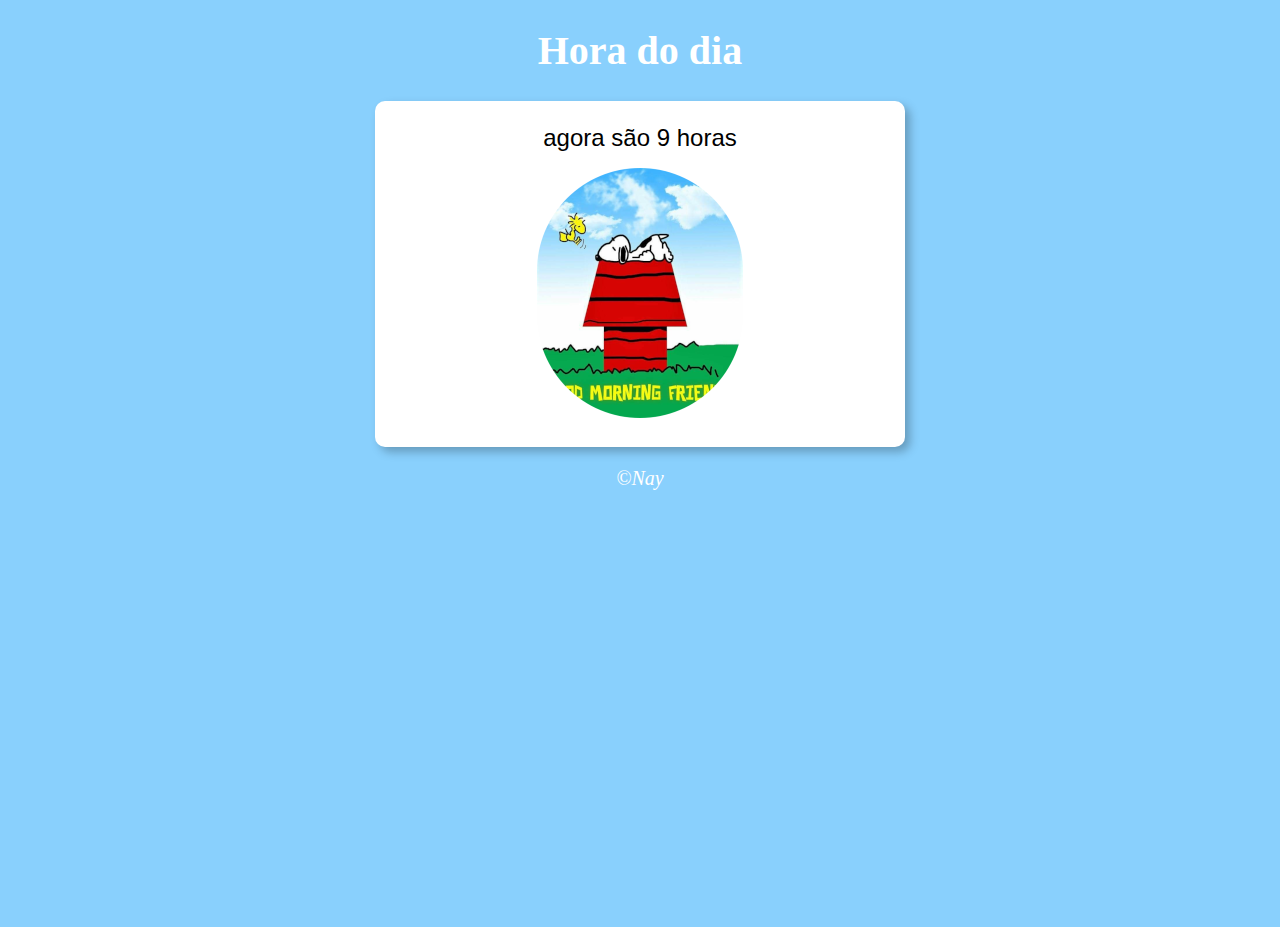
<file: ex/ex015/index.html>
<!DOCTYPE html>
<html lang="en">
<head>
    <meta charset="UTF-8">
    <meta name="viewport" content="width=device-width, initial-scale=1.0">
    <title>Modelo de exercicio</title>
    <link rel="stylesheet" href="style.css">
</head>
<body onload="carregar()">
    <header>
        <h1>Hora do dia</h1>
    </header>
    <section>
        <div id="msg">
            aqui vai aparecer a Hora
        </div>
        <div id="foto">
            <img src="" alt="" id="imagem">
            
        </div>
    </section>
    <footer>
        <p> &copy;Nay</p>
    </footer>
    <script src="script.js"></script>
    
</body>
</html>
</file>
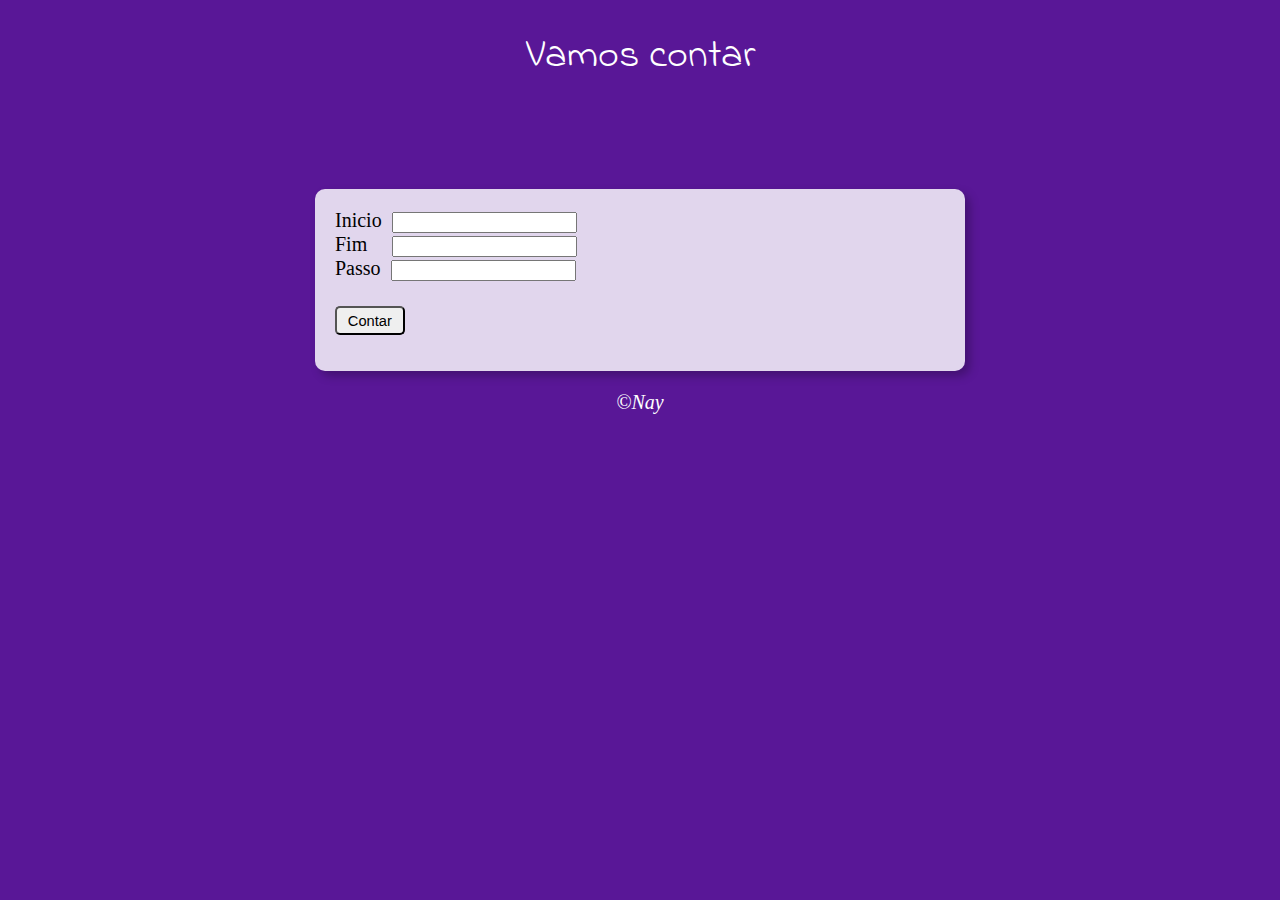
<file: ex/ex017/index.html>
<!DOCTYPE html>
<html lang="en">
<head>
    <meta charset="UTF-8">
    <meta name="viewport" content="width=device-width, initial-scale=1.0">
    <title>Hora Do Dia</title>
    <link rel="stylesheet" href="style.css">
    <link rel="shortcut icon" href="favicon.ico" type="image/x-icon">
</head>
<body>
    <header>
        <h1>Vamos contar</h1>
    </header>
    <section>
        <label for="" id="in">Inicio</label><input type="number" name="" id="inicio"><br>
        <label for="" id="labelfim">Fim</label><input type="number" name="" id="fim"><br>
        <label for="">Passo</label><input type="number" name="" id="passo"><br>
        <button onclick="contar()">Contar</button> 
        
        <div id="res">
                      
        </div>
    </section>
    <footer>
        <p> &copy;Nay</p>
    </footer>
    <script src="script.js"></script>
    
    
</body>
</html>
</file>
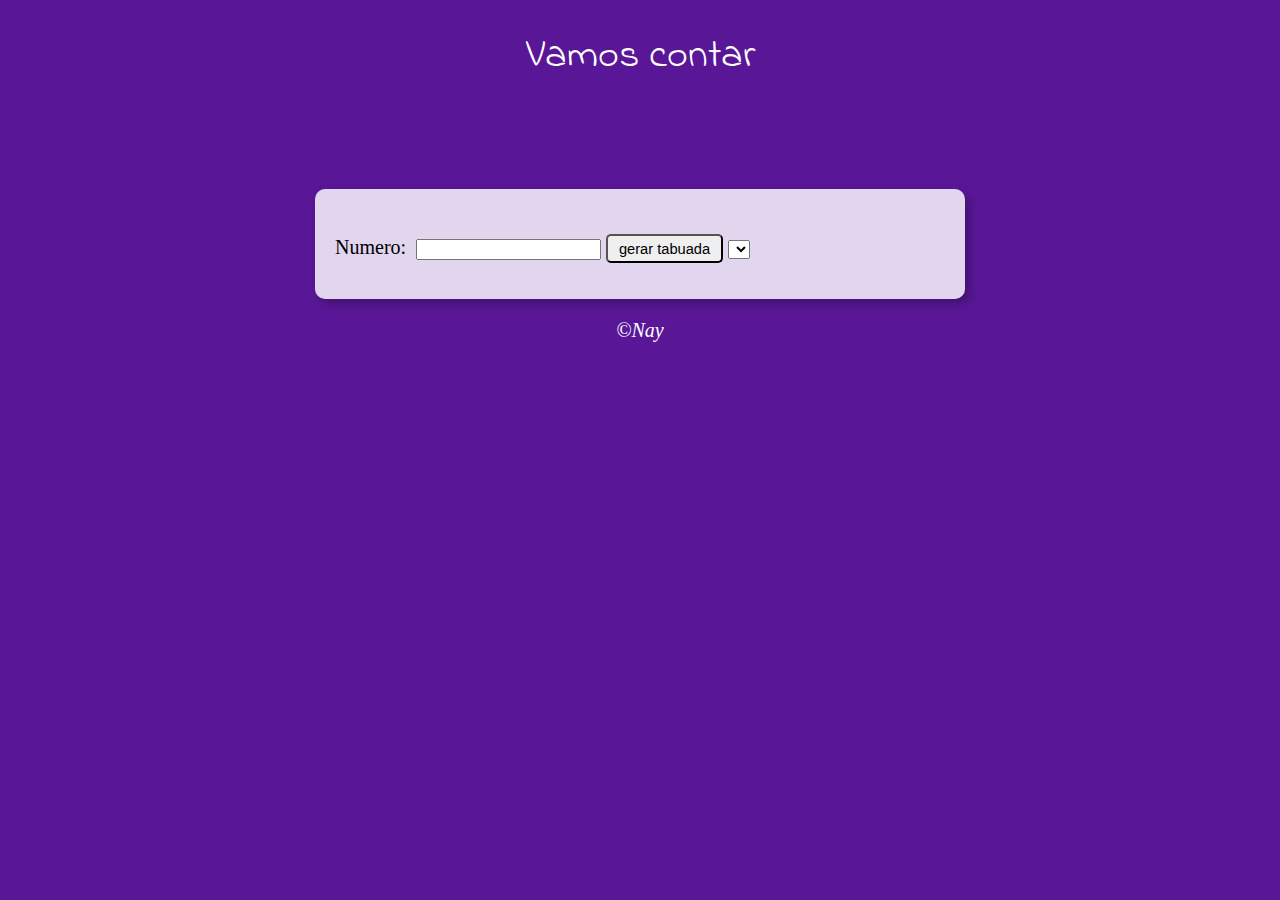
<file: ex/ex018/index.html>
<!DOCTYPE html>
<html lang="en">
<head>
    <meta charset="UTF-8">
    <meta name="viewport" content="width=device-width, initial-scale=1.0">
    <title>Hora Do Dia</title>
    <link rel="stylesheet" href="style.css">
    <link rel="shortcut icon" href="favicon.ico" type="image/x-icon">
</head>
<body>
    <header>
        <h1>Vamos contar</h1>
    </header>
    <section>
        <label for="">Numero:</label><input type="number" name="num" id="num"> <button onclick="tabuada()">gerar tabuada</button>

        <select name="tabuada" id="tabuada"></select>
        
        <div id="res">
                      
        </div>
    </section>
    <footer>
        <p> &copy;Nay</p>
    </footer>
    <script src="script.js"></script>
    
    
</body>
</html>
</file>
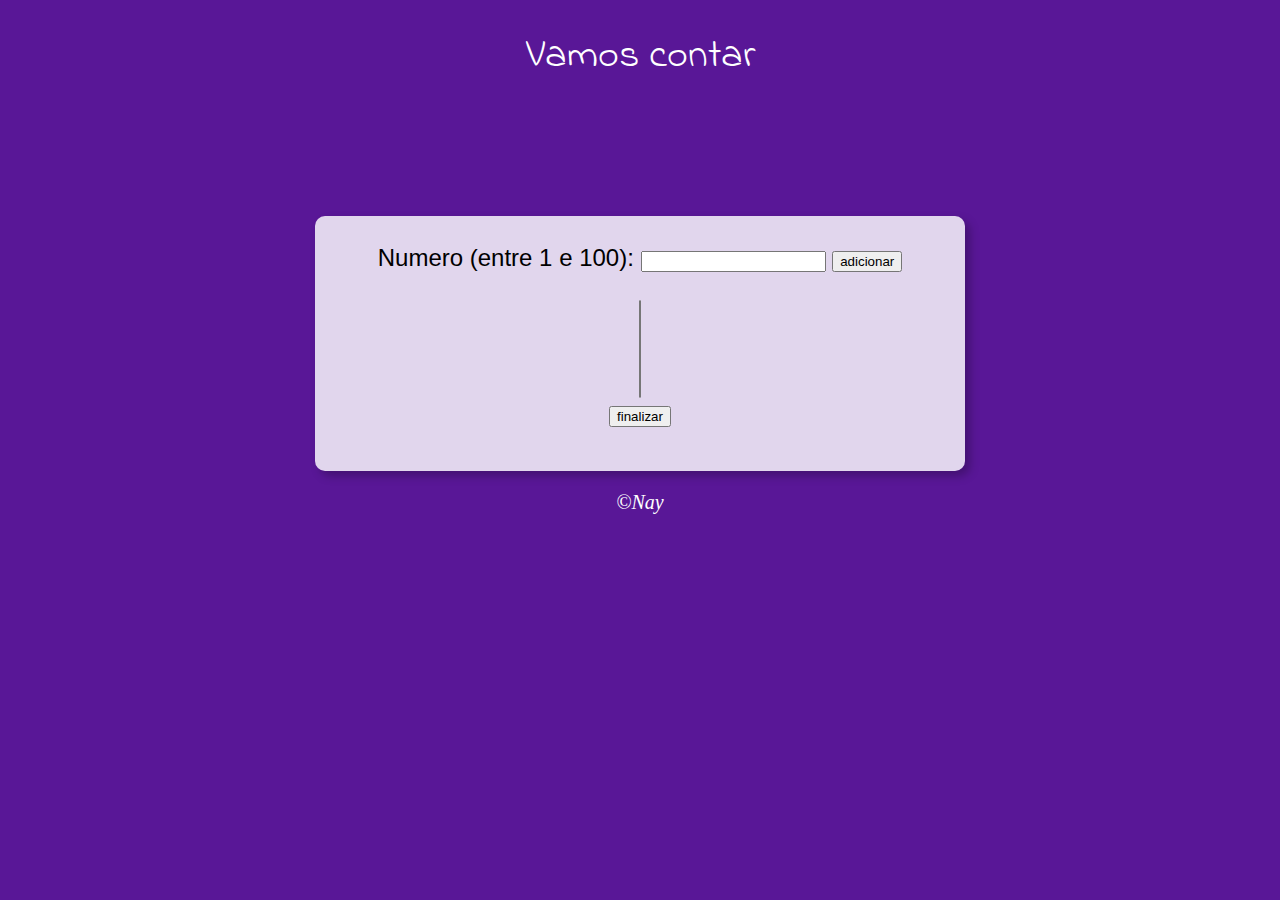
<file: ex/ex019/index.html>
<!DOCTYPE html>
<html lang="en">
<head>
    <meta charset="UTF-8">
    <meta name="viewport" content="width=device-width, initial-scale=1.0">
    <title>Hora Do Dia</title>
    <link rel="stylesheet" href="style.css">
    <link rel="shortcut icon" href="favicon.ico" type="image/x-icon">
</head>
<body>
    <header>
        <h1>Vamos contar</h1>
    </header>
    <section>
        <div>
            Numero (entre 1 e 100):
            <input type="number" name="" id="fnum">
            <input type="button" value="adicionar" onclick="adicionar()">
            <br><br><select name="flista" id="flista" size="6"></select>
            <br><input type="button" value="finalizar">
        </div>

        
        
        <div id="res">
                      
        </div>
    </section>
    <footer>
        <p> &copy;Nay</p>
    </footer>
    <script src="script.js"></script>
    
    
</body>
</html>
</file>
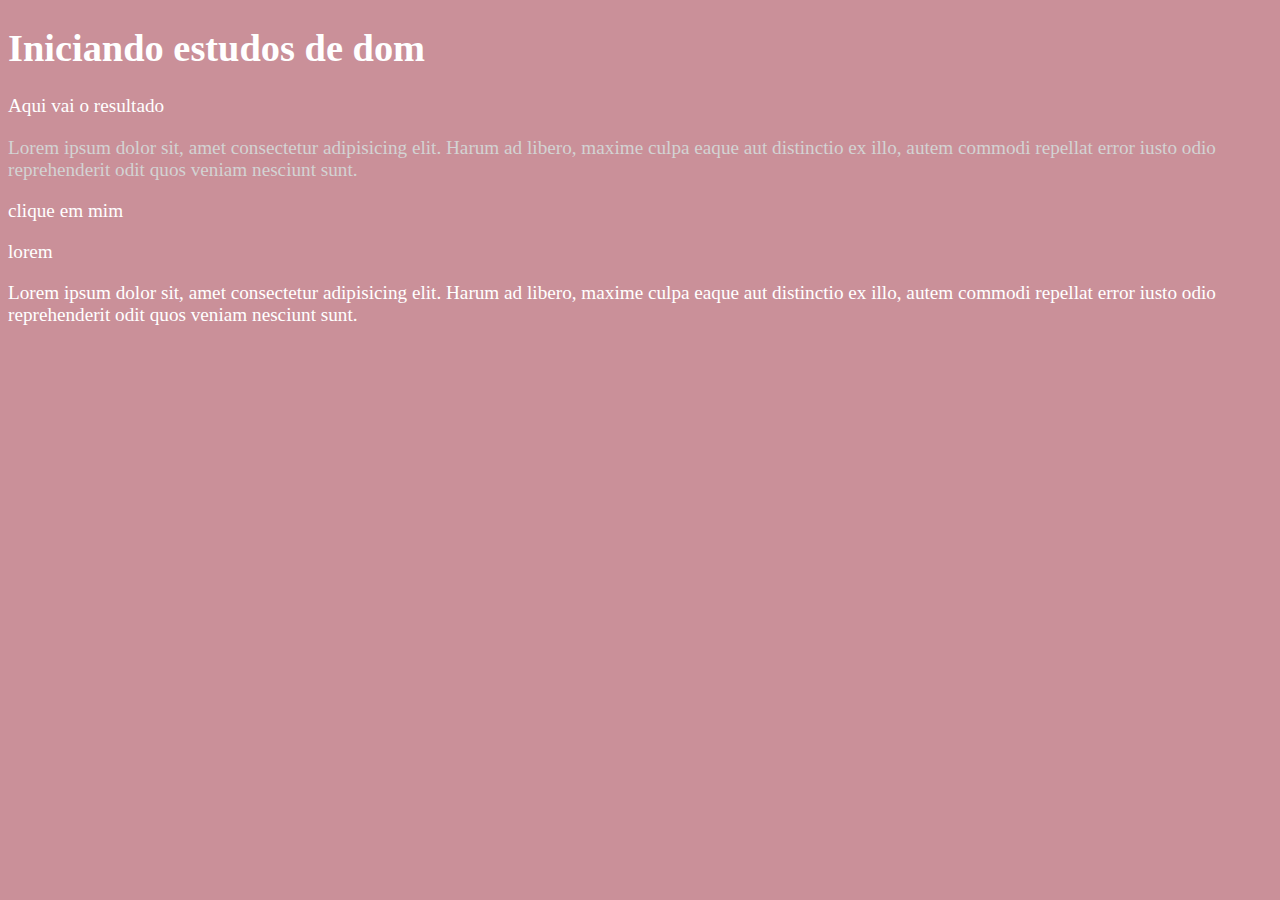
<file: ex/ex001.html>
<!DOCTYPE html>
<html lang="en">
<head>
    <meta charset="UTF-8">
    <meta name="viewport" content="width=device-width, initial-scale=1.0">
    <title>Dom</title>
    <style>
        body{
            background-color: rgb(202, 144, 153);
            color: white;
            font-size: larger;
            font-family: 'Calibri'
            
            
            
        }
    </style>
</head>
<body>
    <h1>Iniciando estudos de dom</h1>
    <p>Aqui vai o resultado</p>
    <p>Lorem ipsum dolor sit, amet consectetur adipisicing elit. Harum ad libero, maxime culpa eaque aut distinctio ex illo, autem commodi repellat error iusto odio reprehenderit odit quos veniam nesciunt sunt.</p>
    <div>clique em mim</div>
    <p>lorem</p>
    <script>
        var p1 = window.document.getElementsByTagName('p')[1]
        window.document.write(p1.innerText)
        p1.style.color = 'lightgray'
    </script>
</body>
</html>
</file>
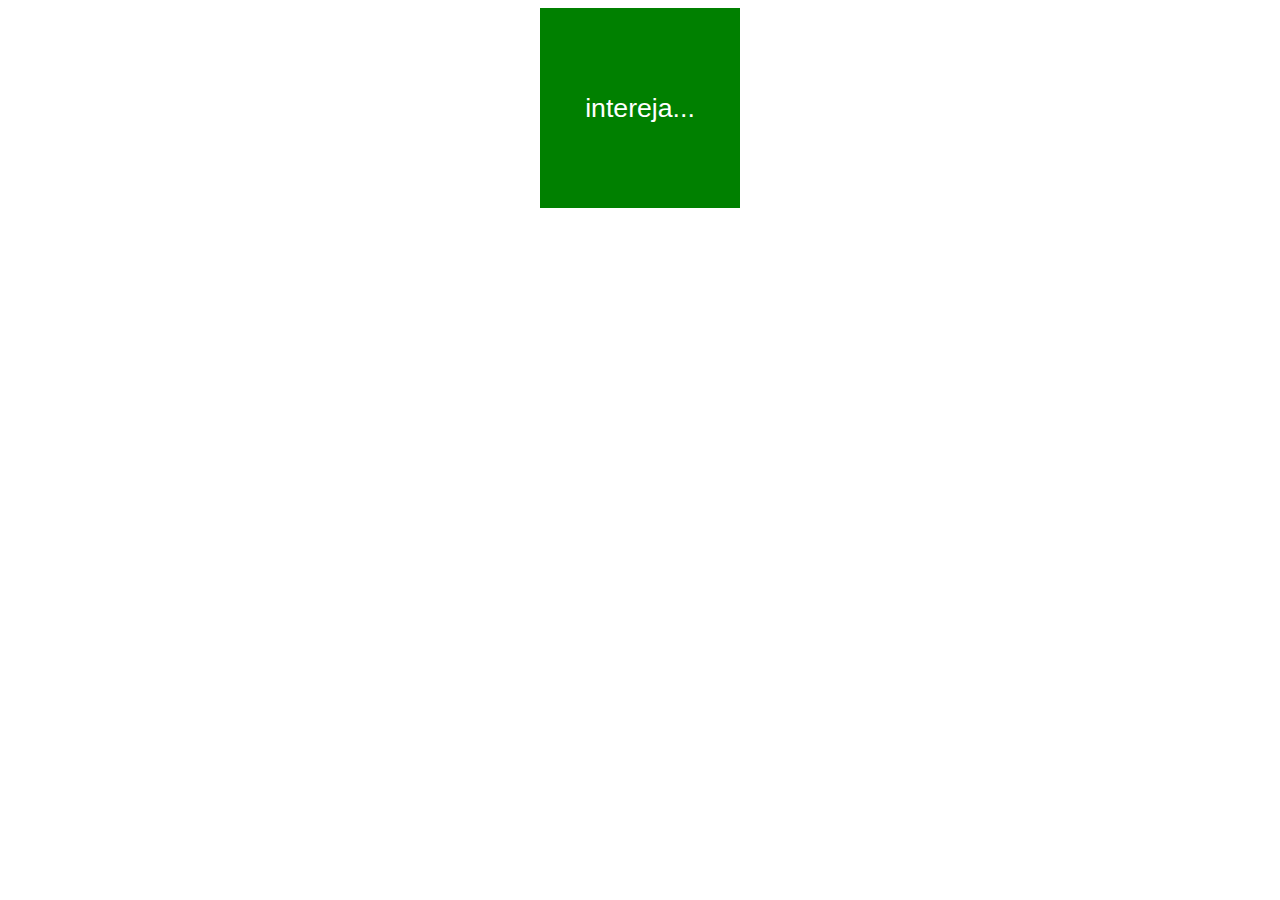
<file: ex/ex006.html>
<!DOCTYPE html>
<html lang="en">
<head>
    <meta charset="UTF-8">
    <meta name="viewport" content="width=device-width, initial-scale=1.0">
    <title>Eventos dom</title>
    <style>
        div#area{
            font: normal 20pt arial;
            background-color: green;
            color: white;
            width: 200px;
            height: 200px;
            margin: auto;
            text-align: center;
            line-height: 200px;
        }
    </style>
</head>
<body>
    <div id="area">
        intereja...
    </div>
    <script>
        var a = document.getElementById('area')
        a.addEventListener('click', clicar)
        a.addEventListener('mouseenter', entrar)
        a.addEventListener('mouseout', saiu)
        function clicar(){
            
            a.innerText = 'clicou'
            a.style.background = 'purple'
        }

        function entrar(){
            a.innerText = 'entrou'
        }

        function saiu(){
            a.innerText = 'saiu'
            a.style.background = 'green'
        }
    </script>
</body>
</html>
</file>
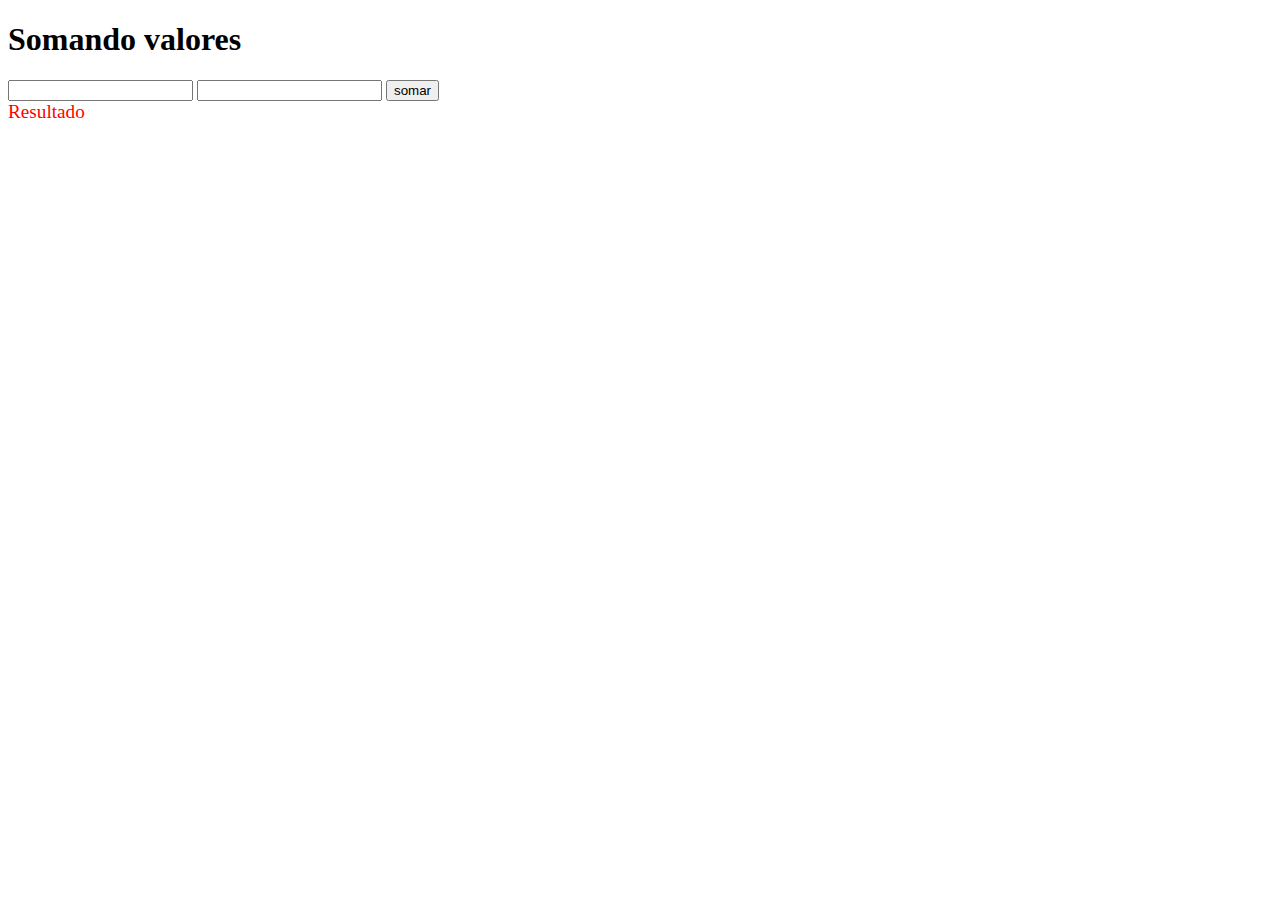
<file: ex/ex007.html>
<!DOCTYPE html>
<html lang="en">
<head>
    <meta charset="UTF-8">
    <meta name="viewport" content="width=device-width, initial-scale=1.0">
    <title>somando numeros</title>
    <style>
        div#res{
            color: red;
            font-size: larger;
        }
    </style>
</head>
<body>
    <h1>Somando valores</h1>
    <input type="number" name="txtn1" id="txtn1">
    <input type="number" name="txtn2" id="txtn2">
    <input type="button" value="somar" onclick="somar()">
    <div id="res">Resultado</div>
<script>
    function somar(){
        var tn1 = document.getElementById('txtn1')  
        var tn2 = document.getElementById('txtn2')
        var res = document.getElementById('res')
        var n1 = Number(tn1.value)
        var n2 = Number(tn2.value)
        var s = n1 + n2
        res.innerHTML = 'Este usario ja existe!'
    
    }
       
</script>
</body>
</html>
</file>
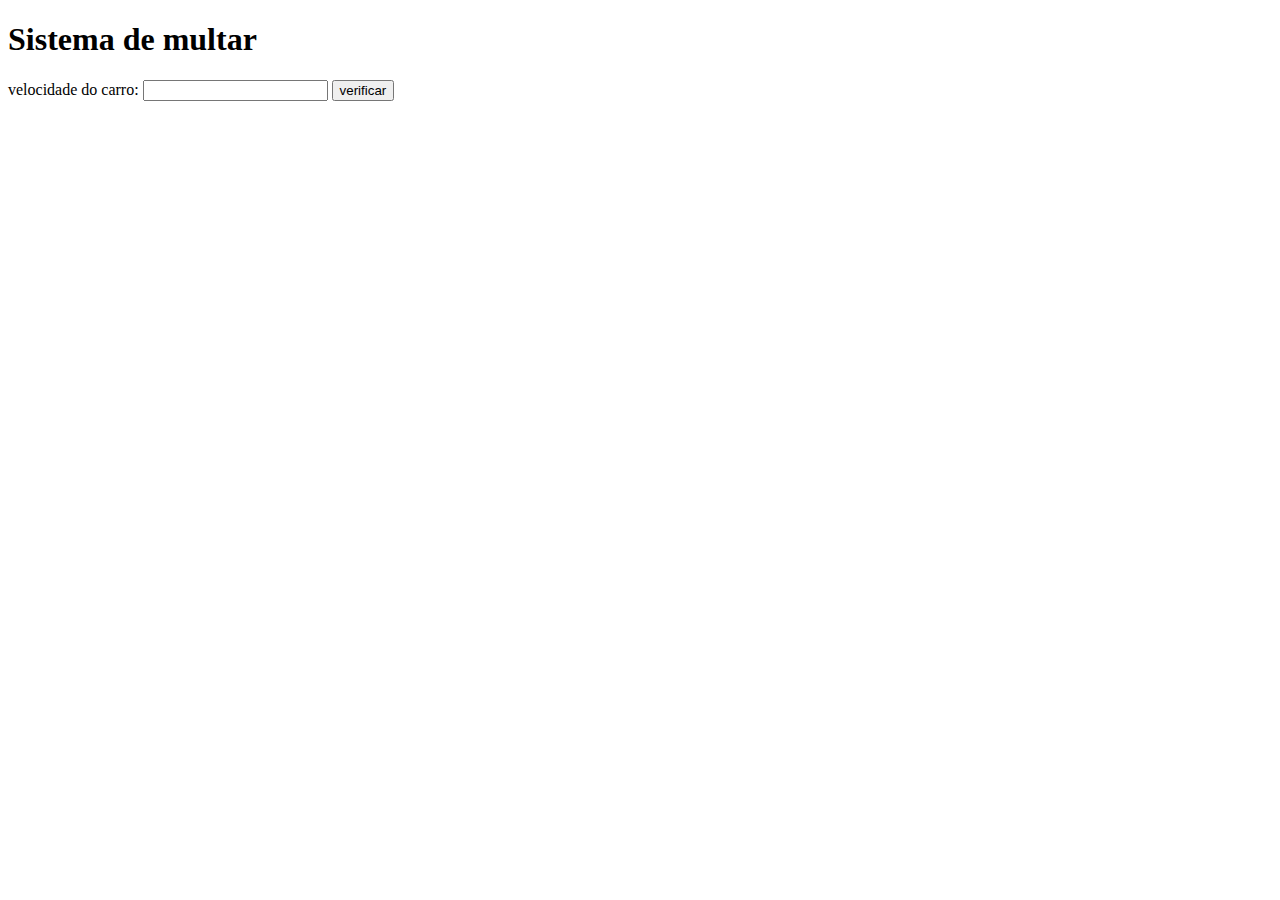
<file: ex/ex010.html>
<!DOCTYPE html>
<html lang="en">
<head>
    <meta charset="UTF-8">
    <meta name="viewport" content="width=device-width, initial-scale=1.0">
    <title>Pais</title>
</head>
<body>
    <h1>Sistema de multar</h1>
    velocidade do carro: <input type="number" name="txtvel" id="txtvel">
    <input type="button" value="verificar" onclick="calcular()">
    <div id="res">

    </div>
    <script>
    
        function calcular(){
            var txtv = window.document.querySelector('input#txtvel')
            var res = document.querySelector('div#res')
            var vel = Number(txtv.value)
            res.innerHTML = `Sua velocidade atual é de ${vel}`
            if(vel > 60){
                res.innerHTML = 'MULTADO!'
            }
        }
    </script>
</body>
</html>
</file>
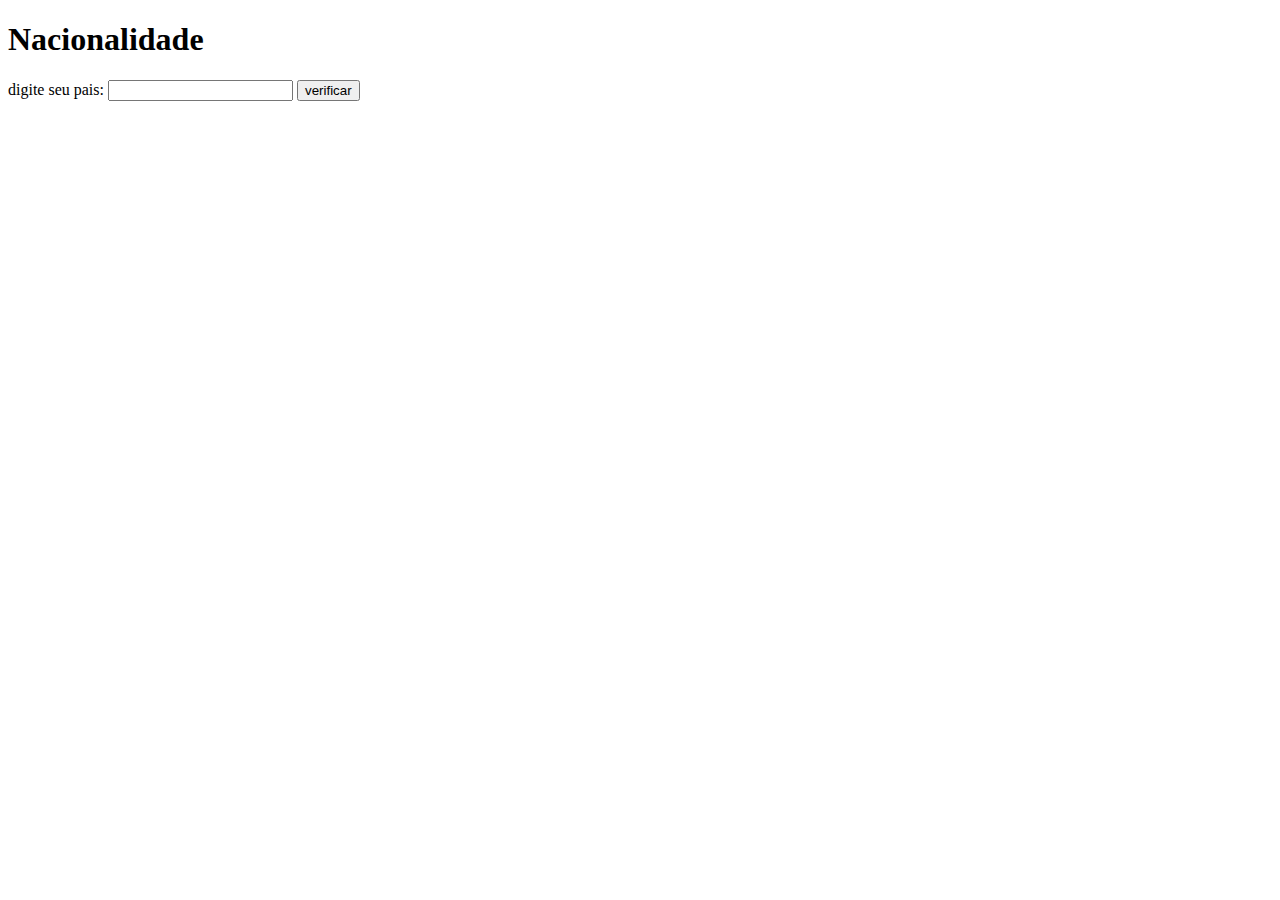
<file: ex/ex011.html>
<!DOCTYPE html>
<html lang="en">
<head>
    <meta charset="UTF-8">
    <meta name="viewport" content="width=device-width, initial-scale=1.0">
    <title>pais</title>
</head>
<body>
    <h1>Nacionalidade</h1>
    digite seu pais: <input type="text" value="" name="pais" id="fefe">
    <input type="button" value="verificar" onclick="check()">
    <div id="res">

    </div>

    <script>
        function check(){
            var pais = document.getElementById('fefe').value
            var res = document.querySelector('div#res')
        if (pais == 'Brazil'){
            res.innerHTML = 'Brasil'
            
        }else{
            res.innerHTML = 'N'
        }
        }
    </script>
</body>
</html>
</file>
<file: ex/ex015/style.css>
body{
    background-image: linear-gradient(#89d0fd, rgba(0, 0, 0, 0.534));
    background-size: cover;
    font: normal 15pt 'Calibri';
    margin: 0;
    height: 100vh;
}

header{
    color: white;
    text-align: center;
    

}

section{
    background-color: white;
    border-radius: 10px;
    padding: 15px;
    width: 500px;
    margin: auto;
    box-shadow: 5px 5px 10px rgba(0, 0, 0, 0.253);

}

footer{
    color: white;
    font-style: italic;
    text-align: center;

}

div{
    text-align: center;
    padding: 8px;
    font-family: Arial, Helvetica, sans-serif;
    font-size: larger;
}
</file>
<file: ex/ex017/style.css>
@import url('https://fonts.googleapis.com/css2?family=Creepster&family=Henny+Penny&family=Indie+Flower&family=Itim&family=Montserrat:ital,wght@0,100..900;1,100..900&family=Passion+One:wght@400;700;900&family=Roboto&family=Rubik+Wet+Paint&family=Silkscreen&display=swap');

*{
    
    overflow: hidden;
}

body{
   background-color: rgb(89, 23, 151);
    background-size: cover;
    font: normal 15pt 'Calibri';
    margin: 0;
    padding: 0;
    
    
}

header{
    color: white;
    text-align: center;
    
    height: 11vh;
    margin-bottom: 10vh;
    margin-top: 0px;
    

}

section{
    background-color: rgba(255, 255, 255, 0.822);
    border-radius: 10px;
    padding: 16px;
    width: 500px;
    box-shadow: 5px 5px 10px rgba(0, 0, 0, 0.253);
    width: 100%;
    max-width: 100vw;
    box-sizing: border-box; 
    overflow-x: hidden;
    width: 100%;
    max-width: 650px; 
    box-sizing: border-box; 
    padding: 20px; 
    margin: 0 auto; 
    overflow-x: hidden;
    
    
    
}

footer{
    color: white;
    font-style: italic;
    text-align: center;
    margin: auto;

}

div{
    text-align: center;
    padding: 8px;
    font-family: Arial, Helvetica, sans-serif;
    font-size: larger;
}

#msg{
     
        font-family: "Indie Flower", cursive;
        font-weight: 400;
        font-style: normal;
        text-align: center;
        font-size: 19p;
      
    
}

h1{
    font-family: "Indie Flower", cursive;
        font-weight: 400;
        font-style: normal;
        text-align: center;
        font-size: 19p;
        text-decoration:solid
}

#imagem{
    border-radius: 50%;
    height: 250px;
}

label{
    margin-right: 10px;
   
}

label#labelfim{
    margin-right: 25px;
}


button{
    margin-top: 25px;
    font-size: 11pt;
    padding-block: 0.5vh;
    padding-inline: 1.2vh;
    border-radius: 5px;
    
}
</file>
<file: ex/ex018/style.css>
@import url('https://fonts.googleapis.com/css2?family=Creepster&family=Henny+Penny&family=Indie+Flower&family=Itim&family=Montserrat:ital,wght@0,100..900;1,100..900&family=Passion+One:wght@400;700;900&family=Roboto&family=Rubik+Wet+Paint&family=Silkscreen&display=swap');

*{
    
    overflow: hidden;
}

body{
   background-color: rgb(89, 23, 151);
    background-size: cover;
    font: normal 15pt 'Calibri';
    margin: 0;
    padding: 0;
    
    
}

header{
    color: white;
    text-align: center;
    
    height: 11vh;
    margin-bottom: 10vh;
    margin-top: 0px;
    

}

section{
    background-color: rgba(255, 255, 255, 0.822);
    border-radius: 10px;
    padding: 16px;
    width: 500px;
    box-shadow: 5px 5px 10px rgba(0, 0, 0, 0.253);
    width: 100%;
    max-width: 100vw;
    box-sizing: border-box; 
    overflow-x: hidden;
    width: 100%;
    max-width: 650px; 
    box-sizing: border-box; 
    padding: 20px; 
    margin: 0 auto; 
    overflow-x: hidden;
    
    
    
}

footer{
    color: white;
    font-style: italic;
    text-align: center;
    margin: auto;

}

div{
    text-align: center;
    padding: 8px;
    font-family: Arial, Helvetica, sans-serif;
    font-size: larger;
}

#msg{
     
        font-family: "Indie Flower", cursive;
        font-weight: 400;
        font-style: normal;
        text-align: center;
        font-size: 19p;
      
    
}

h1{
    font-family: "Indie Flower", cursive;
        font-weight: 400;
        font-style: normal;
        text-align: center;
        font-size: 19p;
        text-decoration:solid
}

#imagem{
    border-radius: 50%;
    height: 250px;
}

label{
    margin-right: 10px;
   
}

label#labelfim{
    margin-right: 25px;
}


button{
    margin-top: 25px;
    font-size: 11pt;
    padding-block: 0.5vh;
    padding-inline: 1.2vh;
    border-radius: 5px;
    
}
</file>
<file: ex/ex019/style.css>
@import url('https://fonts.googleapis.com/css2?family=Creepster&family=Henny+Penny&family=Indie+Flower&family=Itim&family=Montserrat:ital,wght@0,100..900;1,100..900&family=Passion+One:wght@400;700;900&family=Roboto&family=Rubik+Wet+Paint&family=Silkscreen&display=swap');



body{
   background-color: rgb(89, 23, 151);
    background-size: cover;
    font: normal 15pt 'Calibri';
    margin: 0;
    padding: 0;
    
    
}

header{
    color: white;
    text-align: center;
    
    height: 11vh;
    margin-bottom: 10vh;
    margin-top: 0px;
    

}

section{
    background-color: rgba(255, 255, 255, 0.822);
    border-radius: 10px;
    padding: 16px;
    width: 500px;
    box-shadow: 5px 5px 10px rgba(0, 0, 0, 0.253);
    width: 100%;
    max-width: 100vw;
    box-sizing: border-box; 
    overflow-x: hidden;
    width: 100%;
    max-width: 650px; 
    box-sizing: border-box; 
    padding: 20px; 
    margin: 0 auto; 
    overflow-x: hidden;
    
    
    
}

footer{
    color: white;
    font-style: italic;
    text-align: center;
    margin: auto;

}

div{
    text-align: center;
    padding: 8px;
    font-family: Arial, Helvetica, sans-serif;
    font-size: larger;
}

#msg{
     
        font-family: "Indie Flower", cursive;
        font-weight: 400;
        font-style: normal;
        text-align: center;
        font-size: 19p;
      
    
}

h1{
    font-family: "Indie Flower", cursive;
        font-weight: 400;
        font-style: normal;
        text-align: center;
        font-size: 19p;
        text-decoration:solid
}

#imagem{
    border-radius: 50%;
    height: 250px;
}

label{
    margin-right: 10px;
   
}

label#labelfim{
    margin-right: 25px;
}


button{
    margin-top: 25px;
    font-size: 11pt;
    padding-block: 0.5vh;
    padding-inline: 1.2vh;
    border-radius: 5px;
    
}

select{
    width: 150;
}
</file>
